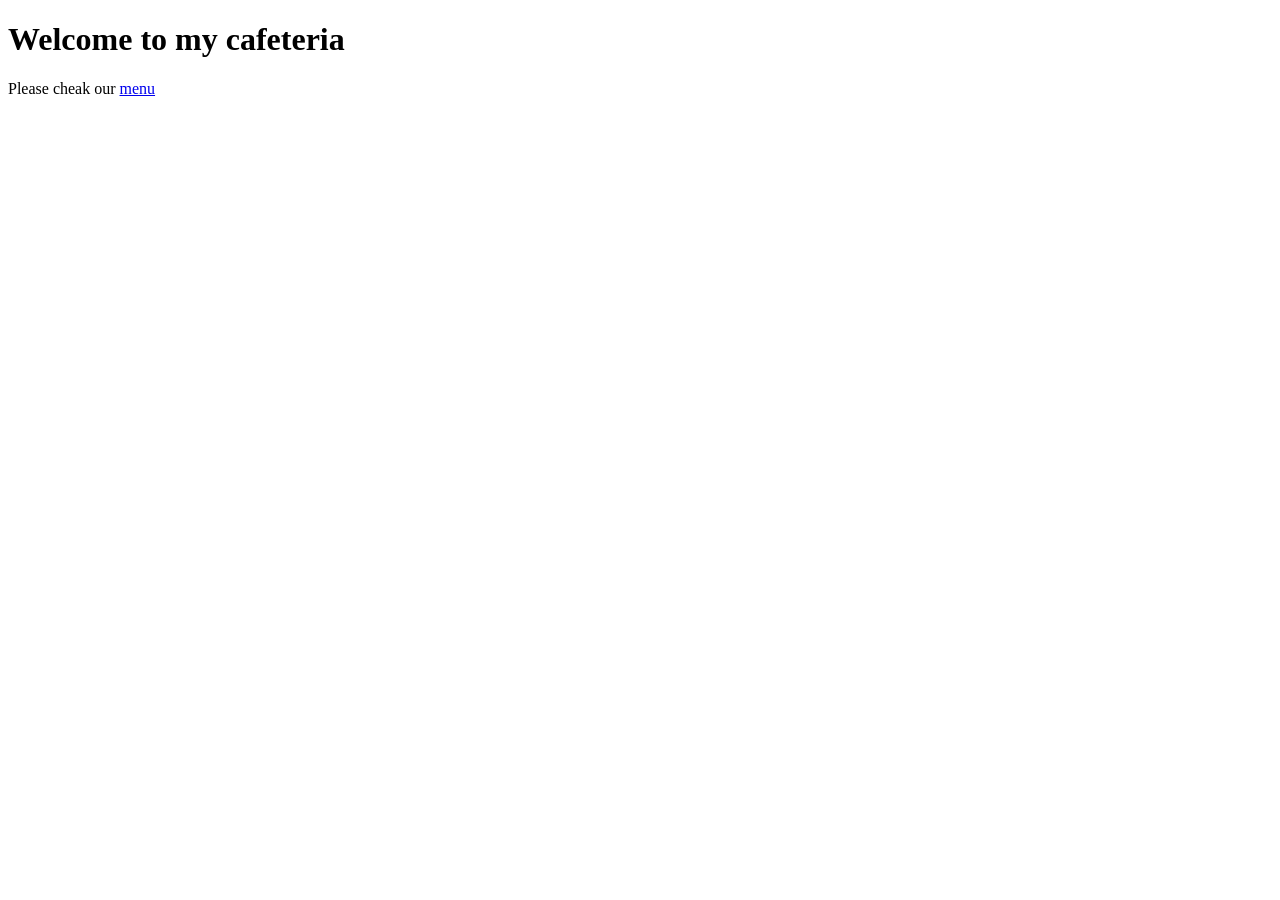
<file: index.html>
<!DOCTYPE html>
<html lang="en">
<head>
    <meta charset="UTF-8">
    <meta name="viewport" content="width=device-width, initial-scale=1.0">
    <title>cafeteria</title>
</head>
<body>
    <h1>
        Welcome to my cafeteria 
    </h1>
    <p>Please cheak our <a href="menu.html" > menu</a> </p>
    
</body>
</html>
</file>
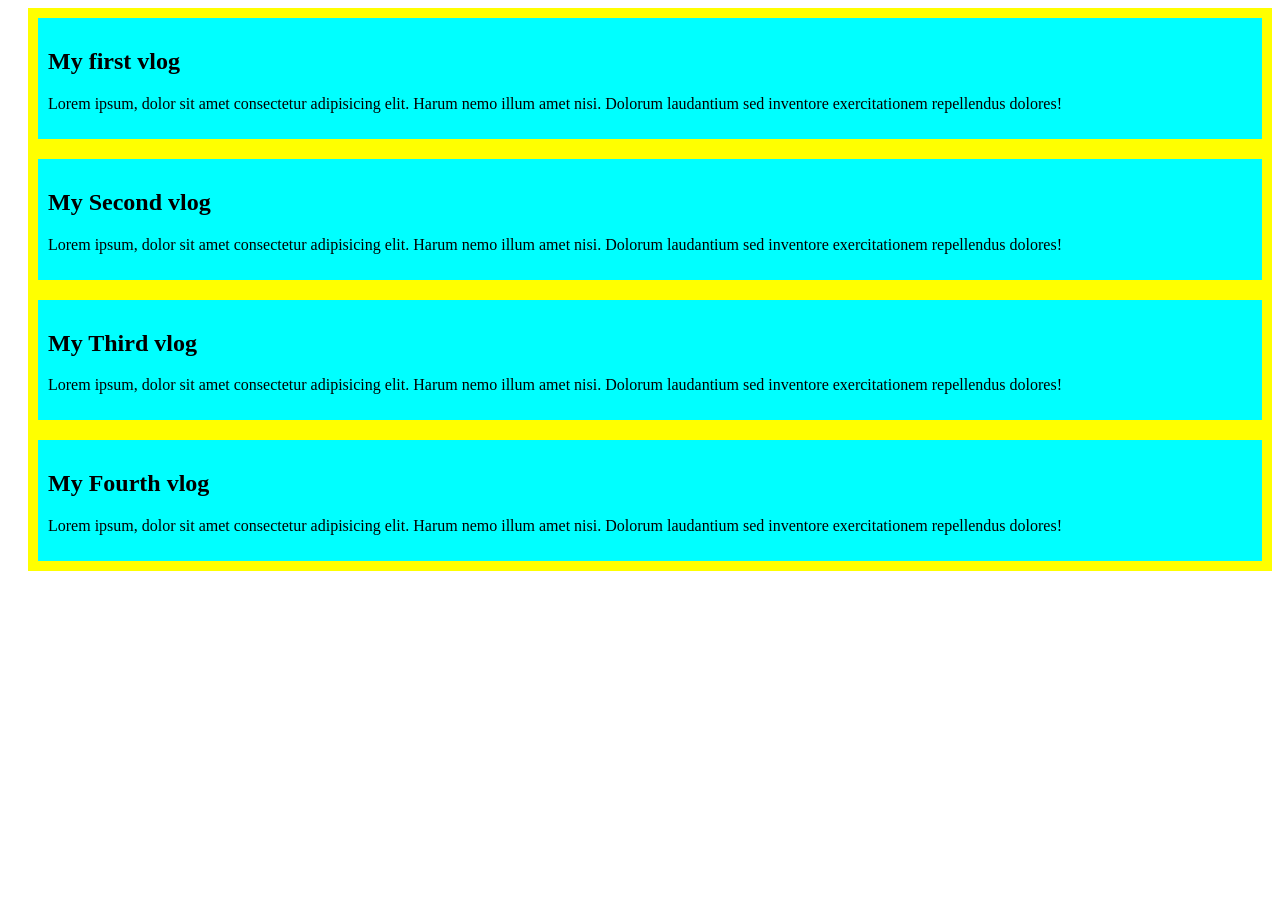
<file: css.html>
<!DOCTYPE html>
<html lang="en">
<head>
    <meta charset="UTF-8">
    <meta name="viewport" content="width=device-width, initial-scale=1.0">
    <title>blogs</title>
    <style>
          article{
           background-color: aqua;
          border-right: 10px solid yellow;
          border-left: 10px solid yellow;
          border-top: 10px solid yellow;
          border-bottom: 10px solid yellow;
          text-align: justify;
          margin-left: 20px;
          padding: 10px;
     }

    
    </style>
</head>
<body>
    <article>
    <h1>My first vlog </h1>
    <p>Lorem ipsum, dolor sit amet consectetur adipisicing elit. Harum nemo illum amet nisi. Dolorum laudantium sed inventore exercitationem repellendus dolores!</p>
    </article>
<body>
    <article>
    <h1>My Second vlog </h1>
    <p>Lorem ipsum, dolor sit amet consectetur adipisicing elit. Harum nemo illum amet nisi. Dolorum laudantium sed inventore exercitationem repellendus dolores!</p>
    </article>
<body>
    <article>
    <h1>My Third vlog </h1>
    <p>Lorem ipsum, dolor sit amet consectetur adipisicing elit. Harum nemo illum amet nisi. Dolorum laudantium sed inventore exercitationem repellendus dolores!</p>
    </article>
<body>
    <article>
    <h1>My Fourth vlog </h1>
    <p>Lorem ipsum, dolor sit amet consectetur adipisicing elit. Harum nemo illum amet nisi. Dolorum laudantium sed inventore exercitationem repellendus dolores!</p>
    </article>
    
</body>
</html>
</file>
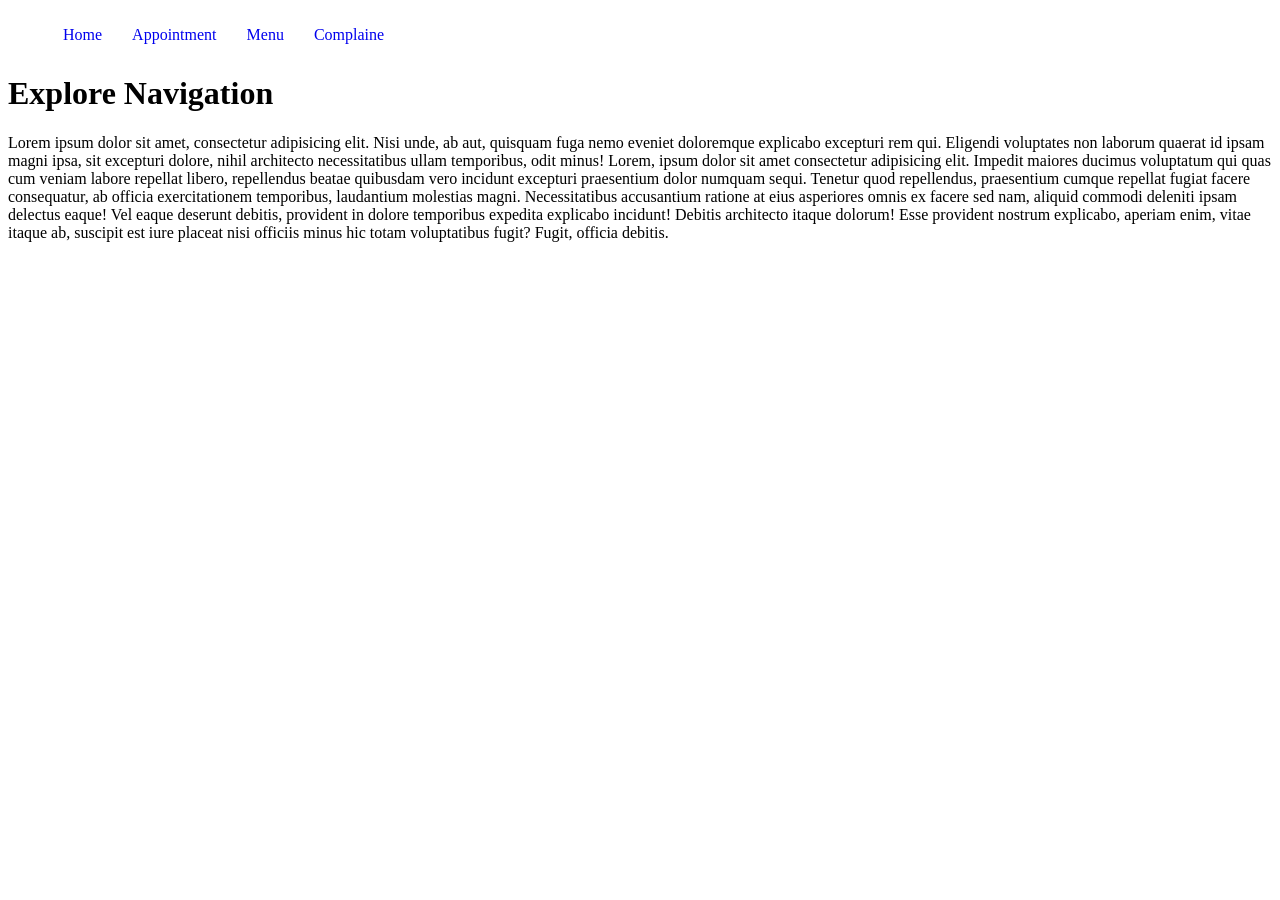
<file: flex.html>
<!DOCTYPE html>
<html lang="en">
<head>
    <meta charset="UTF-8">
    <meta name="viewport" content="width=device-width, initial-scale=1.0">
    <title>Navigation</title>
    <link rel="stylesheet" href="styles/nav.css">
</head>
<body>
    <nav>
        <ul>
            <li><a href="Home.html">Home</a> </li>
            <li><a href="appointment.html">Appointment</a> </li>
            <li><a href="registration.html">Menu</a> </li>
            <li><a href="complaine.html" >Complaine</a>  </li>
        </ul>
    </nav>
    <main>
        <h1> Explore Navigation</h1>
        <p>
            Lorem ipsum dolor sit amet, consectetur adipisicing elit. Nisi unde, ab aut, quisquam fuga nemo eveniet doloremque explicabo excepturi rem qui. Eligendi voluptates non laborum quaerat id ipsam magni ipsa, sit excepturi dolore, nihil architecto necessitatibus ullam temporibus, odit minus!
            Lorem, ipsum dolor sit amet consectetur adipisicing elit. Impedit maiores ducimus voluptatum qui quas cum veniam labore repellat libero, repellendus beatae quibusdam vero incidunt excepturi praesentium dolor numquam sequi. Tenetur quod repellendus, praesentium cumque repellat fugiat facere consequatur, ab officia exercitationem temporibus, laudantium molestias magni. Necessitatibus accusantium ratione at eius asperiores omnis ex facere sed nam, aliquid commodi deleniti ipsam delectus eaque! Vel eaque deserunt debitis, provident in dolore temporibus expedita explicabo incidunt! Debitis architecto itaque dolorum! Esse provident nostrum explicabo, aperiam enim, vitae itaque ab, suscipit est iure placeat nisi officiis minus hic totam voluptatibus fugit? Fugit, officia debitis.
        </p>
    </main>

    
</body>
</html>
</file>
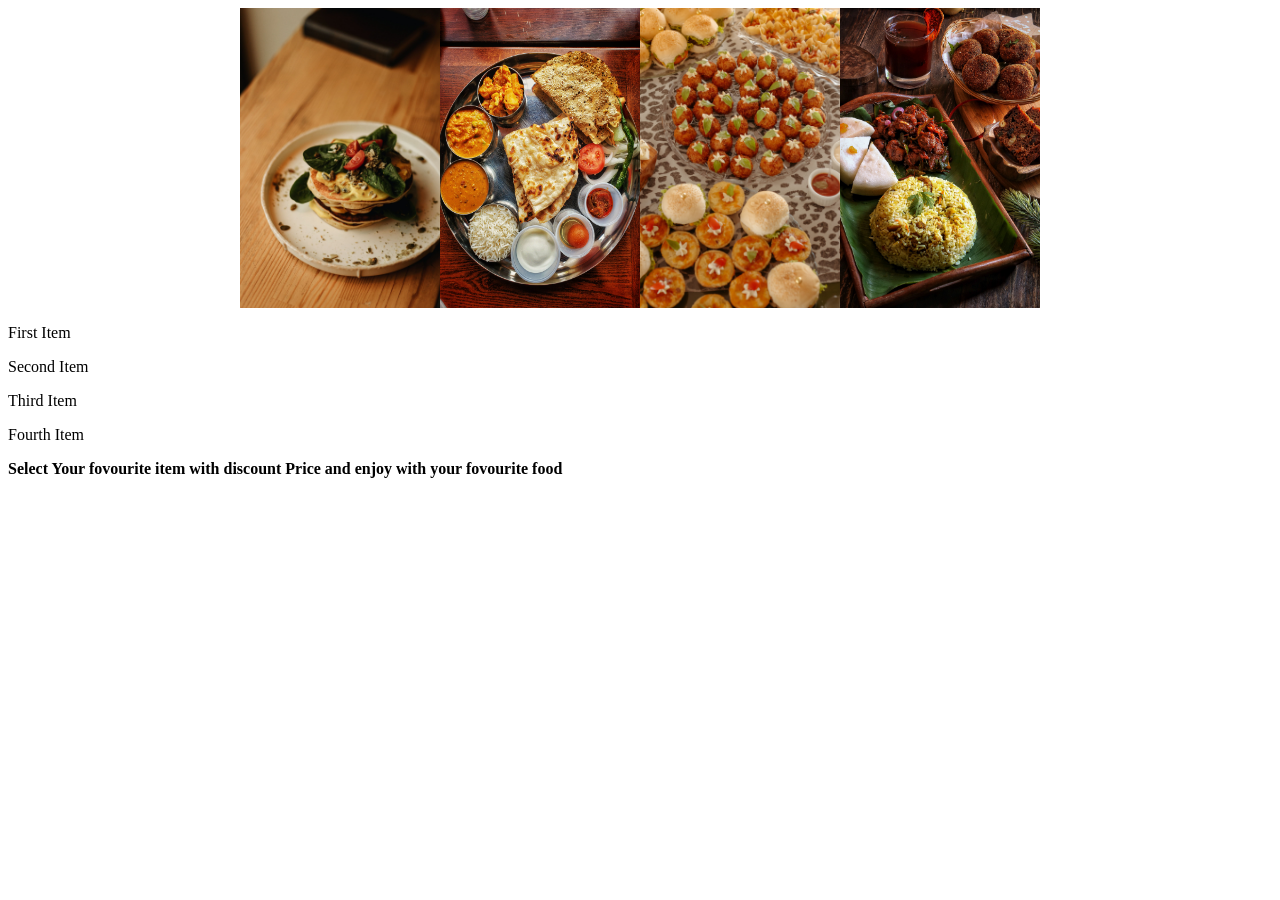
<file: menu.html>
<!DOCTYPE html>
<html lang="en">
<head>
    <meta charset="UTF-8">
    <meta name="viewport" content="width=>, initial-scale=1.0">
    <title>Document</title>
    <link rel="stylesheet" href="styles/nav.css">
</head>
<body>
    <div>

    <img width="200" height="300" src="food images/pexels-elizabeth-zernetska-86424040-9001223.jpg"> <br>
    
    <img width="200" height="300"  src="food images/pexels-gursher-gill-63702010-8148149.jpg" alt=""> <br> 
    <img width="200" src="food images/pexels-jonathanborba-19964396.jpg"> <br> 
    <img width="200" height="300" src="food images/pexels-saveurssecretes-6289992.jpg">
<br>

</div>

        <p>First Item</p>
        <p>Second Item</p>
        <p>Third Item</p>
        <p>Fourth Item</p>
       

 <strong> Select Your fovourite item with discount Price and enjoy with your fovourite food </strong>
</body>
</html>
</file>
<file: styles/nav.css>
nav ul{
    display: flex;
    list-style: none;
}

nav ul li{
    margin: 10px;
    padding: 0px 5px;
    
    
}

nav ul li:hover{
    background-color: rgb(210, 206, 241);
}

nav ul a{
     text-decoration: none;
}

div{
    display:flex;
    justify-content: center;
}
 div  h1{
    text-align: center;
}
</file>
